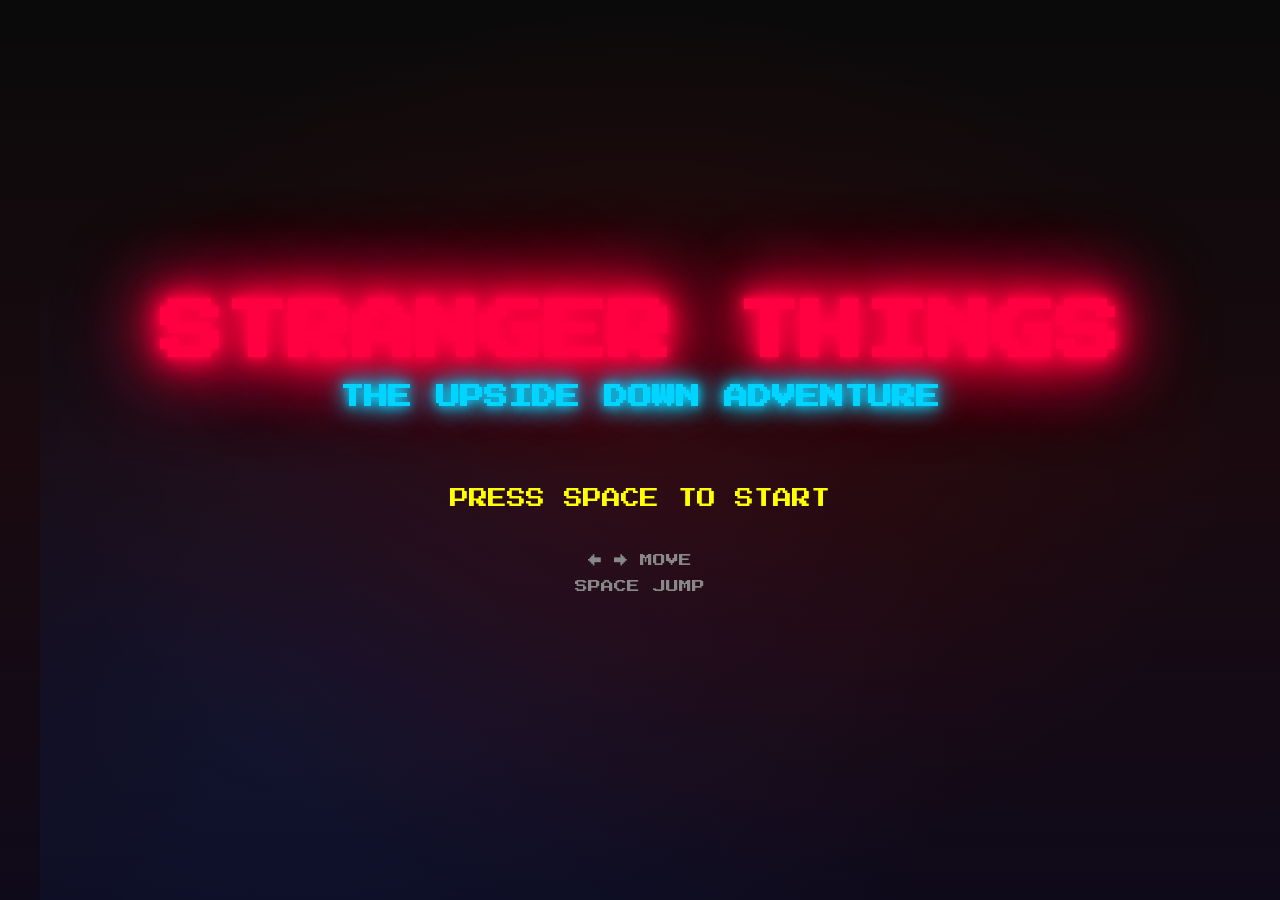
<file: stranger-things-game-standalone.html>
<!DOCTYPE html>
<html lang="pt-BR">
<head>
    <meta charset="UTF-8">
    <meta name="viewport" content="width=device-width, initial-scale=1.0">
    <title>Stranger Things - The Game</title>
    <style>
@import url('https://fonts.googleapis.com/css2?family=Creepster&family=Press+Start+2P&display=swap');

* {
    margin: 0;
    padding: 0;
    box-sizing: border-box;
}

body {
    font-family: 'Press Start 2P', cursive;
    background: linear-gradient(180deg, #0a0a0a 0%, #1a0a0f 50%, #0f0a1a 100%);
    min-height: 100vh;
    display: flex;
    justify-content: center;
    align-items: center;
    overflow: hidden;
    color: #fff;
}

.game-container {
    width: 100%;
    max-width: 1200px;
    height: 100vh;
    position: relative;
}

.title-screen {
    display: flex;
    flex-direction: column;
    justify-content: center;
    align-items: center;
    height: 100vh;
    background:
        radial-gradient(ellipse at center, rgba(255, 0, 0, 0.1) 0%, transparent 70%),
        radial-gradient(ellipse at 20% 80%, rgba(0, 100, 255, 0.1) 0%, transparent 50%);
    animation: backgroundPulse 4s infinite;
}

@keyframes backgroundPulse {
    0%, 100% { filter: brightness(0.8); }
    50% { filter: brightness(1.2); }
}

.neon-title h1 {
    font-size: 4rem;
    color: #ff0040;
    text-shadow:
        0 0 10px #ff0040,
        0 0 20px #ff0040,
        0 0 30px #ff0040,
        0 0 40px #ff0040,
        0 0 70px #ff0040,
        0 0 80px #ff0040,
        0 0 100px #ff0040;
    animation: flicker 3s infinite;
    text-align: center;
    margin-bottom: 20px;
}

.neon-title h2 {
    font-size: 1.5rem;
    color: #00d4ff;
    text-shadow:
        0 0 10px #00d4ff,
        0 0 20px #00d4ff,
        0 0 30px #00d4ff;
    text-align: center;
    animation: glow 2s ease-in-out infinite alternate;
}

@keyframes flicker {
    0%, 19%, 21%, 23%, 25%, 54%, 56%, 100% {
        opacity: 1;
        text-shadow:
            0 0 10px #ff0040,
            0 0 20px #ff0040,
            0 0 30px #ff0040,
            0 0 40px #ff0040,
            0 0 70px #ff0040,
            0 0 80px #ff0040,
            0 0 100px #ff0040;
    }
    20%, 24%, 55% {
        opacity: 0.4;
        text-shadow: none;
    }
}

@keyframes glow {
    from {
        text-shadow:
            0 0 10px #00d4ff,
            0 0 20px #00d4ff,
            0 0 30px #00d4ff;
    }
    to {
        text-shadow:
            0 0 20px #00d4ff,
            0 0 30px #00d4ff,
            0 0 40px #00d4ff,
            0 0 50px #00d4ff;
    }
}

.start-info {
    margin-top: 80px;
    text-align: center;
}

.start-info .blink {
    font-size: 1.2rem;
    color: #ffff00;
    animation: blink 1s infinite;
    margin-bottom: 40px;
}

@keyframes blink {
    0%, 50%, 100% { opacity: 1; }
    25%, 75% { opacity: 0; }
}

.controls-info {
    font-size: 0.8rem;
    color: #888;
    line-height: 2;
}

.game-screen {
    width: 100%;
    height: 100vh;
    display: flex;
    flex-direction: column;
    align-items: center;
    justify-content: center;
}

.hud {
    position: absolute;
    top: 20px;
    width: 100%;
    display: flex;
    justify-content: space-around;
    padding: 0 40px;
    font-size: 0.9rem;
    color: #00ff00;
    text-shadow: 0 0 10px #00ff00;
    z-index: 100;
}

#gameCanvas {
    border: 3px solid #ff0040;
    box-shadow:
        0 0 20px #ff0040,
        inset 0 0 20px rgba(255, 0, 64, 0.2);
    background: linear-gradient(180deg, #0a0a1a 0%, #1a0a0f 100%);
}

.game-over {
    position: absolute;
    top: 50%;
    left: 50%;
    transform: translate(-50%, -50%);
    text-align: center;
    background: rgba(0, 0, 0, 0.9);
    padding: 40px;
    border: 3px solid #ff0040;
    box-shadow:
        0 0 30px #ff0040,
        inset 0 0 20px rgba(255, 0, 64, 0.3);
    z-index: 200;
}

.neon-text {
    font-size: 2.5rem;
    color: #ff0040;
    text-shadow:
        0 0 10px #ff0040,
        0 0 20px #ff0040,
        0 0 30px #ff0040;
    margin-bottom: 20px;
}

.game-over p {
    font-size: 1rem;
    color: #fff;
    margin: 15px 0;
}

.hidden {
    display: none !important;
}

@media (max-width: 768px) {
    .neon-title h1 {
        font-size: 2rem;
    }

    .neon-title h2 {
        font-size: 0.9rem;
    }

    .start-info .blink {
        font-size: 0.8rem;
    }

    .controls-info {
        font-size: 0.6rem;
    }

    .hud {
        font-size: 0.6rem;
        padding: 0 10px;
    }

    .neon-text {
        font-size: 1.5rem;
    }
}
    </style>
</head>
<body>
    <div class="game-container">
        <div class="title-screen" id="titleScreen">
            <div class="neon-title">
                <h1>STRANGER THINGS</h1>
                <h2>THE UPSIDE DOWN ADVENTURE</h2>
            </div>
            <div class="start-info">
                <p class="blink">PRESS SPACE TO START</p>
                <div class="controls-info">
                    <p>← → MOVE</p>
                    <p>SPACE JUMP</p>
                </div>
            </div>
        </div>

        <div class="game-screen hidden" id="gameScreen">
            <div class="hud">
                <div class="score">SCORE: <span id="score">0</span></div>
                <div class="lives">LIVES: <span id="lives">3</span></div>
                <div class="level">LEVEL: <span id="level">1</span></div>
            </div>

            <canvas id="gameCanvas"></canvas>

            <div class="game-over hidden" id="gameOver">
                <h2 class="neon-text">GAME OVER</h2>
                <p>FINAL SCORE: <span id="finalScore">0</span></p>
                <p class="blink">PRESS SPACE TO RESTART</p>
            </div>
        </div>
    </div>

    <script>
// Game State
const GameState = {
    TITLE: 'title',
    PLAYING: 'playing',
    GAME_OVER: 'gameOver'
};

let currentState = GameState.TITLE;
let score = 0;
let lives = 3;
let level = 1;

// Canvas Setup
const canvas = document.getElementById('gameCanvas');
const ctx = canvas ? canvas.getContext('2d') : null;

// Set canvas size
function resizeCanvas() {
    if (canvas) {
        canvas.width = Math.min(1000, window.innerWidth - 40);
        canvas.height = Math.min(600, window.innerHeight - 200);
    }
}

resizeCanvas();
window.addEventListener('resize', resizeCanvas);

// Game Objects
class Player {
    constructor() {
        this.width = 30;
        this.height = 40;
        this.x = 50;
        this.y = canvas.height - this.height - 50;
        this.velocityY = 0;
        this.velocityX = 0;
        this.speed = 5;
        this.jumpPower = -15;
        this.gravity = 0.6;
        this.isJumping = false;
        this.direction = 1;
    }

    update() {
        this.velocityY += this.gravity;
        this.y += this.velocityY;
        this.x += this.velocityX;

        if (this.y + this.height >= canvas.height - 50) {
            this.y = canvas.height - this.height - 50;
            this.velocityY = 0;
            this.isJumping = false;
        }

        platforms.forEach(platform => {
            if (this.checkCollision(platform)) {
                if (this.velocityY > 0 && this.y + this.height - this.velocityY <= platform.y) {
                    this.y = platform.y - this.height;
                    this.velocityY = 0;
                    this.isJumping = false;
                }
            }
        });

        if (this.x < 0) this.x = 0;
        if (this.x + this.width > canvas.width) this.x = canvas.width - this.width;
    }

    jump() {
        if (!this.isJumping) {
            this.velocityY = this.jumpPower;
            this.isJumping = true;
        }
    }

    checkCollision(obj) {
        return this.x < obj.x + obj.width &&
               this.x + this.width > obj.x &&
               this.y < obj.y + obj.height &&
               this.y + this.height > obj.y;
    }

    draw() {
        ctx.fillStyle = '#ff69b4';
        ctx.fillRect(this.x, this.y + 15, this.width, 25);

        ctx.fillStyle = '#ffd4a3';
        ctx.fillRect(this.x + 7, this.y, 16, 18);

        ctx.fillStyle = '#000';
        ctx.fillRect(this.x + 10, this.y + 6, 3, 3);
        ctx.fillRect(this.x + 17, this.y + 6, 3, 3);

        ctx.fillStyle = '#4169e1';
        ctx.fillRect(this.x + 7, this.y + 32, 7, 8);
        ctx.fillRect(this.x + 16, this.y + 32, 7, 8);

        ctx.shadowBlur = 10;
        ctx.shadowColor = '#00d4ff';
        ctx.strokeStyle = '#00d4ff';
        ctx.lineWidth = 2;
        ctx.strokeRect(this.x, this.y, this.width, this.height);
        ctx.shadowBlur = 0;
    }
}

class Platform {
    constructor(x, y, width, height) {
        this.x = x;
        this.y = y;
        this.width = width;
        this.height = height;
    }

    draw() {
        ctx.fillStyle = '#2d1b2e';
        ctx.fillRect(this.x, this.y, this.width, this.height);

        ctx.strokeStyle = '#ff0040';
        ctx.lineWidth = 2;
        ctx.strokeRect(this.x, this.y, this.width, this.height);

        ctx.shadowBlur = 5;
        ctx.shadowColor = '#ff0040';
        ctx.strokeRect(this.x, this.y, this.width, this.height);
        ctx.shadowBlur = 0;
    }
}

class Enemy {
    constructor(x, y) {
        this.width = 35;
        this.height = 45;
        this.x = x;
        this.y = y;
        this.speed = 2;
        this.direction = -1;
        this.minX = x - 150;
        this.maxX = x + 150;
    }

    update() {
        this.x += this.speed * this.direction;

        if (this.x <= this.minX || this.x >= this.maxX) {
            this.direction *= -1;
        }
    }

    draw() {
        ctx.fillStyle = '#8b0000';
        ctx.fillRect(this.x, this.y + 15, this.width, 30);

        ctx.fillStyle = '#ff0000';
        ctx.beginPath();
        ctx.arc(this.x + this.width / 2, this.y + 10, 12, 0, Math.PI * 2);
        ctx.fill();

        ctx.fillStyle = '#fff';
        for (let i = 0; i < 6; i++) {
            ctx.fillRect(this.x + 8 + i * 4, this.y + 6, 2, 8);
        }

        ctx.fillStyle = '#000';
        ctx.fillRect(this.x + 8, this.y + 3, 4, 4);
        ctx.fillRect(this.x + 23, this.y + 3, 4, 4);

        ctx.shadowBlur = 15;
        ctx.shadowColor = '#ff0000';
        ctx.strokeStyle = '#ff0000';
        ctx.lineWidth = 2;
        ctx.strokeRect(this.x, this.y, this.width, this.height);
        ctx.shadowBlur = 0;
    }
}

class Collectible {
    constructor(x, y) {
        this.x = x;
        this.y = y;
        this.width = 20;
        this.height = 20;
        this.collected = false;
        this.angle = 0;
    }

    update() {
        this.angle += 0.1;
    }

    draw() {
        if (!this.collected) {
            ctx.save();
            ctx.translate(this.x + this.width / 2, this.y + this.height / 2);
            ctx.rotate(this.angle);

            ctx.fillStyle = '#f4d03f';
            ctx.fillRect(-10, -10, 20, 20);

            ctx.strokeStyle = '#8b6914';
            ctx.lineWidth = 1;
            for (let i = -10; i <= 10; i += 5) {
                ctx.beginPath();
                ctx.moveTo(i, -10);
                ctx.lineTo(i, 10);
                ctx.stroke();

                ctx.beginPath();
                ctx.moveTo(-10, i);
                ctx.lineTo(10, i);
                ctx.stroke();
            }

            ctx.shadowBlur = 10;
            ctx.shadowColor = '#f4d03f';
            ctx.strokeStyle = '#f4d03f';
            ctx.lineWidth = 2;
            ctx.strokeRect(-10, -10, 20, 20);
            ctx.shadowBlur = 0;

            ctx.restore();
        }
    }
}

let player;
let platforms = [];
let enemies = [];
let collectibles = [];
let keys = {};

document.addEventListener('keydown', (e) => {
    keys[e.code] = true;

    if (currentState === GameState.TITLE && e.code === 'Space') {
        startGame();
    } else if (currentState === GameState.GAME_OVER && e.code === 'Space') {
        resetGame();
    }
});

document.addEventListener('keyup', (e) => {
    keys[e.code] = false;
});

function handleInput() {
    if (currentState !== GameState.PLAYING) return;

    player.velocityX = 0;

    if (keys['ArrowLeft']) {
        player.velocityX = -player.speed;
        player.direction = -1;
    }
    if (keys['ArrowRight']) {
        player.velocityX = player.speed;
        player.direction = 1;
    }
    if (keys['Space']) {
        player.jump();
    }
}

function initLevel() {
    platforms = [];
    enemies = [];
    collectibles = [];

    const platformCount = 5 + level;
    const spacing = canvas.width / (platformCount + 1);

    for (let i = 1; i <= platformCount; i++) {
        const x = spacing * i - 50;
        const y = canvas.height - 100 - Math.random() * 300;
        const width = 80 + Math.random() * 40;
        platforms.push(new Platform(x, y, width, 15));
    }

    const enemyCount = 2 + Math.floor(level / 2);
    for (let i = 0; i < enemyCount; i++) {
        const platformIndex = Math.floor(Math.random() * platforms.length);
        const platform = platforms[platformIndex];
        enemies.push(new Enemy(platform.x + 20, platform.y - 50));
    }

    const collectibleCount = 5 + level * 2;
    for (let i = 0; i < collectibleCount; i++) {
        const x = Math.random() * (canvas.width - 40) + 20;
        const y = Math.random() * (canvas.height - 200) + 50;
        collectibles.push(new Collectible(x, y));
    }
}

function startGame() {
    currentState = GameState.PLAYING;
    document.getElementById('titleScreen').classList.add('hidden');
    document.getElementById('gameScreen').classList.remove('hidden');

    player = new Player();
    initLevel();
    gameLoop();
}

function resetGame() {
    score = 0;
    lives = 3;
    level = 1;
    updateHUD();
    document.getElementById('gameOver').classList.add('hidden');
    player = new Player();
    initLevel();
    currentState = GameState.PLAYING;
}

function gameOver() {
    currentState = GameState.GAME_OVER;
    document.getElementById('finalScore').textContent = score;
    document.getElementById('gameOver').classList.remove('hidden');
}

function nextLevel() {
    level++;
    updateHUD();
    player = new Player();
    initLevel();
}

function updateHUD() {
    document.getElementById('score').textContent = score;
    document.getElementById('lives').textContent = lives;
    document.getElementById('level').textContent = level;
}

function checkCollisions() {
    enemies.forEach(enemy => {
        if (player.checkCollision(enemy)) {
            if (player.velocityY > 0 && player.y + player.height - 10 < enemy.y + enemy.height / 2) {
                const index = enemies.indexOf(enemy);
                enemies.splice(index, 1);
                score += 50;
                player.velocityY = -10;
            } else {
                lives--;
                if (lives <= 0) {
                    gameOver();
                } else {
                    player.x = 50;
                    player.y = canvas.height - player.height - 50;
                    player.velocityY = 0;
                }
                updateHUD();
            }
        }
    });

    collectibles.forEach(collectible => {
        if (!collectible.collected && player.checkCollision(collectible)) {
            collectible.collected = true;
            score += 10;
            updateHUD();
        }
    });

    const allCollected = collectibles.every(c => c.collected);
    if (allCollected && collectibles.length > 0) {
        score += 100 * level;
        nextLevel();
    }

    if (player.y > canvas.height) {
        lives--;
        if (lives <= 0) {
            gameOver();
        } else {
            player.x = 50;
            player.y = canvas.height - player.height - 50;
            player.velocityY = 0;
        }
        updateHUD();
    }
}

function drawBackground() {
    ctx.fillStyle = '#0a0a1a';
    ctx.fillRect(0, 0, canvas.width, canvas.height);

    const time = Date.now() * 0.001;
    for (let i = 0; i < 20; i++) {
        const x = (Math.sin(time * 0.5 + i) * 100 + canvas.width / 2 + i * 40) % canvas.width;
        const y = (Math.cos(time * 0.3 + i) * 50 + 100 + i * 25) % canvas.height;

        ctx.fillStyle = `rgba(255, 0, 64, ${0.1 + Math.sin(time + i) * 0.1})`;
        ctx.beginPath();
        ctx.arc(x, y, 2, 0, Math.PI * 2);
        ctx.fill();
    }

    ctx.fillStyle = '#1a0a0f';
    ctx.fillRect(0, canvas.height - 50, canvas.width, 50);

    ctx.strokeStyle = '#ff0040';
    ctx.lineWidth = 3;
    ctx.beginPath();
    ctx.moveTo(0, canvas.height - 50);
    ctx.lineTo(canvas.width, canvas.height - 50);
    ctx.stroke();
}

function gameLoop() {
    if (currentState !== GameState.PLAYING) return;

    ctx.clearRect(0, 0, canvas.width, canvas.height);

    drawBackground();
    handleInput();

    player.update();
    enemies.forEach(enemy => enemy.update());
    collectibles.forEach(collectible => collectible.update());

    platforms.forEach(platform => platform.draw());
    collectibles.forEach(collectible => collectible.draw());
    enemies.forEach(enemy => enemy.draw());
    player.draw();

    checkCollisions();

    requestAnimationFrame(gameLoop);
}

updateHUD();
    </script>
</body>
</html>
</file>
<file: game-style.css>
@import url('https://fonts.googleapis.com/css2?family=Creepster&family=Press+Start+2P&display=swap');

* {
    margin: 0;
    padding: 0;
    box-sizing: border-box;
}

body {
    font-family: 'Press Start 2P', cursive;
    background: linear-gradient(180deg, #0a0a0a 0%, #1a0a0f 50%, #0f0a1a 100%);
    min-height: 100vh;
    display: flex;
    justify-content: center;
    align-items: center;
    overflow: hidden;
    color: #fff;
}

.game-container {
    width: 100%;
    max-width: 1200px;
    height: 100vh;
    position: relative;
}

/* Title Screen */
.title-screen {
    display: flex;
    flex-direction: column;
    justify-content: center;
    align-items: center;
    height: 100vh;
    background:
        radial-gradient(ellipse at center, rgba(255, 0, 0, 0.1) 0%, transparent 70%),
        radial-gradient(ellipse at 20% 80%, rgba(0, 100, 255, 0.1) 0%, transparent 50%);
    animation: backgroundPulse 4s infinite;
}

@keyframes backgroundPulse {
    0%, 100% { filter: brightness(0.8); }
    50% { filter: brightness(1.2); }
}

.neon-title h1 {
    font-size: 4rem;
    color: #ff0040;
    text-shadow:
        0 0 10px #ff0040,
        0 0 20px #ff0040,
        0 0 30px #ff0040,
        0 0 40px #ff0040,
        0 0 70px #ff0040,
        0 0 80px #ff0040,
        0 0 100px #ff0040;
    animation: flicker 3s infinite;
    text-align: center;
    margin-bottom: 20px;
}

.neon-title h2 {
    font-size: 1.5rem;
    color: #00d4ff;
    text-shadow:
        0 0 10px #00d4ff,
        0 0 20px #00d4ff,
        0 0 30px #00d4ff;
    text-align: center;
    animation: glow 2s ease-in-out infinite alternate;
}

@keyframes flicker {
    0%, 19%, 21%, 23%, 25%, 54%, 56%, 100% {
        opacity: 1;
        text-shadow:
            0 0 10px #ff0040,
            0 0 20px #ff0040,
            0 0 30px #ff0040,
            0 0 40px #ff0040,
            0 0 70px #ff0040,
            0 0 80px #ff0040,
            0 0 100px #ff0040;
    }
    20%, 24%, 55% {
        opacity: 0.4;
        text-shadow: none;
    }
}

@keyframes glow {
    from {
        text-shadow:
            0 0 10px #00d4ff,
            0 0 20px #00d4ff,
            0 0 30px #00d4ff;
    }
    to {
        text-shadow:
            0 0 20px #00d4ff,
            0 0 30px #00d4ff,
            0 0 40px #00d4ff,
            0 0 50px #00d4ff;
    }
}

.start-info {
    margin-top: 80px;
    text-align: center;
}

.start-info .blink {
    font-size: 1.2rem;
    color: #ffff00;
    animation: blink 1s infinite;
    margin-bottom: 40px;
}

@keyframes blink {
    0%, 50%, 100% { opacity: 1; }
    25%, 75% { opacity: 0; }
}

.controls-info {
    font-size: 0.8rem;
    color: #888;
    line-height: 2;
}

/* Game Screen */
.game-screen {
    width: 100%;
    height: 100vh;
    display: flex;
    flex-direction: column;
    align-items: center;
    justify-content: center;
}

.hud {
    position: absolute;
    top: 20px;
    width: 100%;
    display: flex;
    justify-content: space-around;
    padding: 0 40px;
    font-size: 0.9rem;
    color: #00ff00;
    text-shadow: 0 0 10px #00ff00;
    z-index: 100;
}

#gameCanvas {
    border: 3px solid #ff0040;
    box-shadow:
        0 0 20px #ff0040,
        inset 0 0 20px rgba(255, 0, 64, 0.2);
    background: linear-gradient(180deg, #0a0a1a 0%, #1a0a0f 100%);
}

/* Game Over Screen */
.game-over {
    position: absolute;
    top: 50%;
    left: 50%;
    transform: translate(-50%, -50%);
    text-align: center;
    background: rgba(0, 0, 0, 0.9);
    padding: 40px;
    border: 3px solid #ff0040;
    box-shadow:
        0 0 30px #ff0040,
        inset 0 0 20px rgba(255, 0, 64, 0.3);
    z-index: 200;
}

.neon-text {
    font-size: 2.5rem;
    color: #ff0040;
    text-shadow:
        0 0 10px #ff0040,
        0 0 20px #ff0040,
        0 0 30px #ff0040;
    margin-bottom: 20px;
}

.game-over p {
    font-size: 1rem;
    color: #fff;
    margin: 15px 0;
}

.hidden {
    display: none !important;
}

/* Responsive */
@media (max-width: 768px) {
    .neon-title h1 {
        font-size: 2rem;
    }

    .neon-title h2 {
        font-size: 0.9rem;
    }

    .start-info .blink {
        font-size: 0.8rem;
    }

    .controls-info {
        font-size: 0.6rem;
    }

    .hud {
        font-size: 0.6rem;
        padding: 0 10px;
    }

    .neon-text {
        font-size: 1.5rem;
    }
}
</file>
